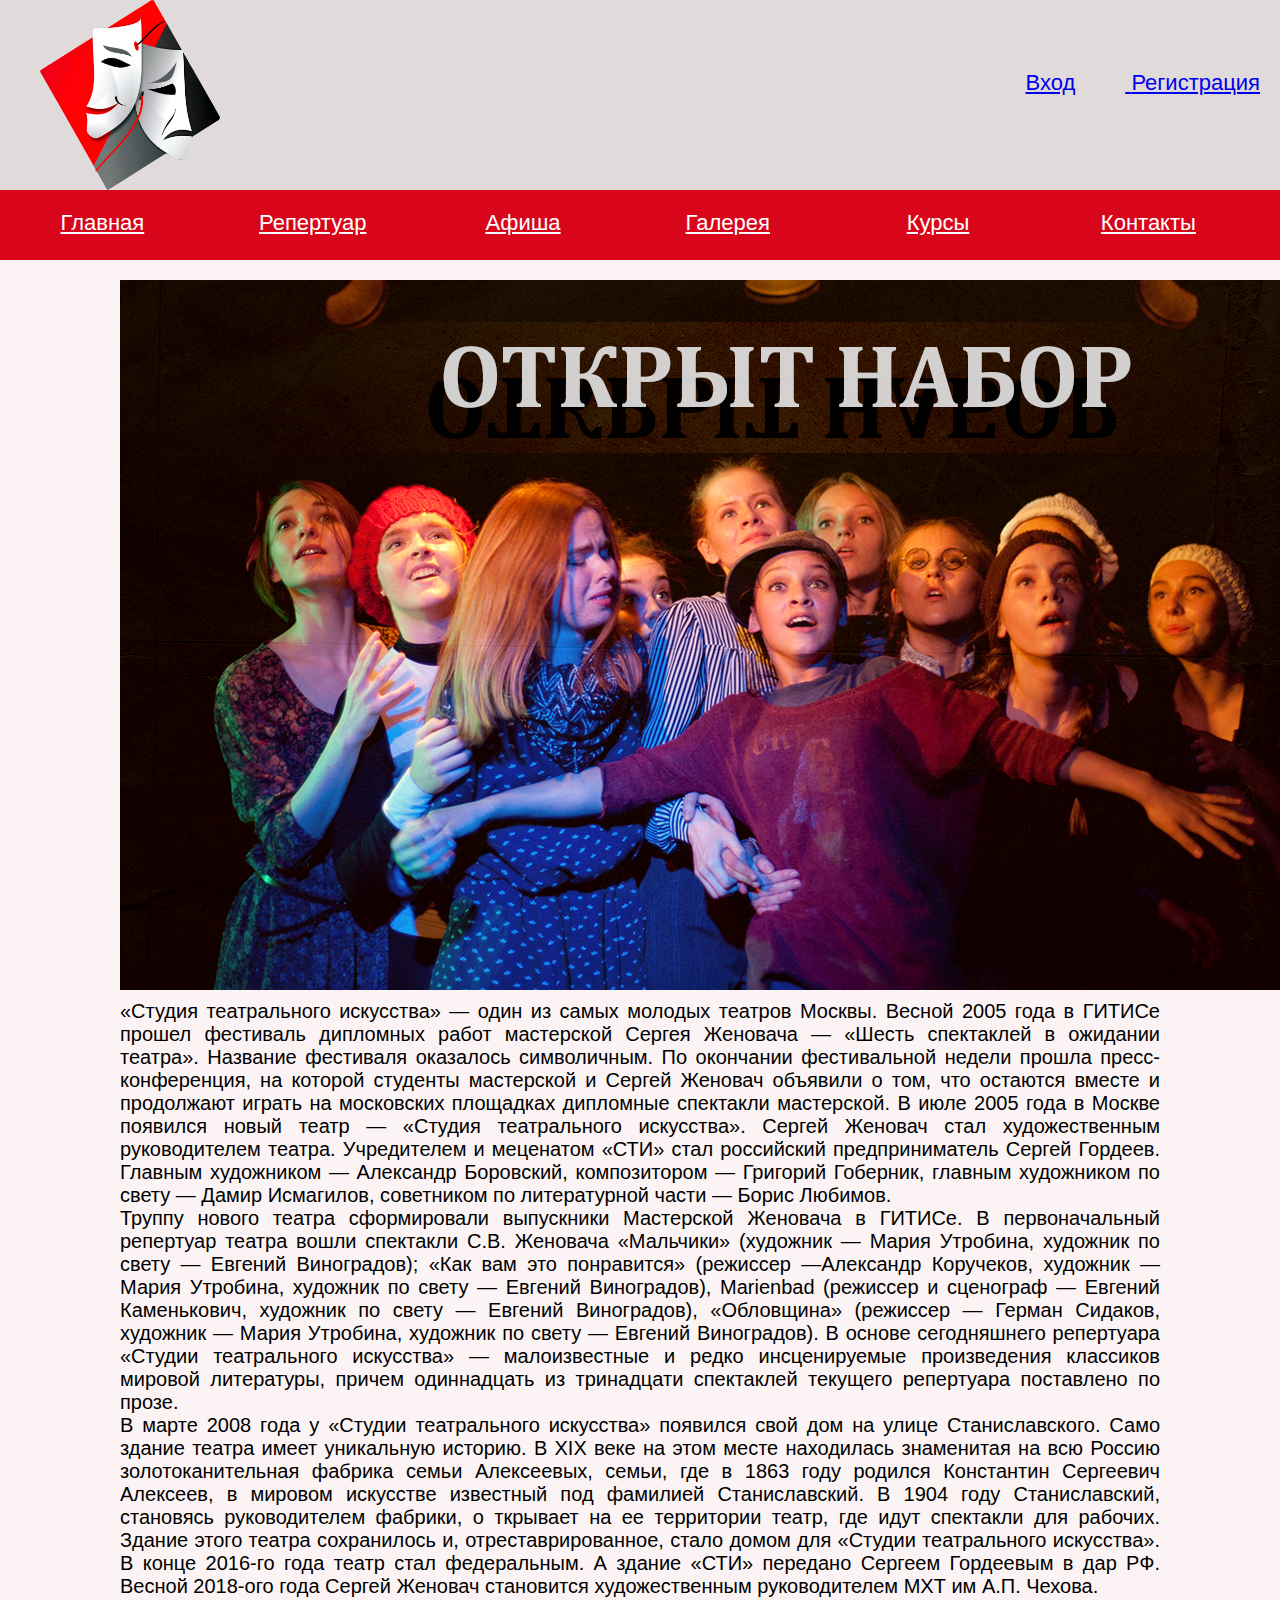
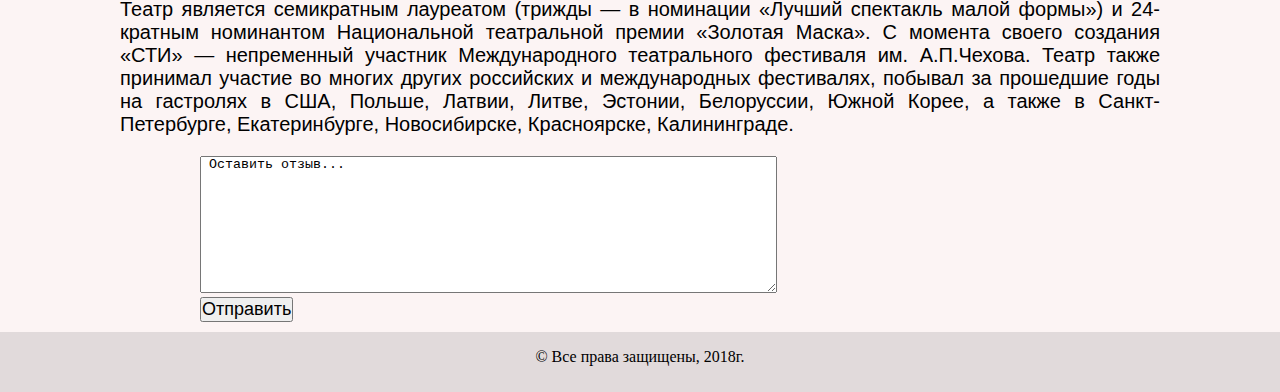
<file: teatr/index.html>
<!doctype html>
<html lang="en">
<head>
<meta charset="UTF-8">
<title>Главная</title>
<link rel="stylesheet" href="css/style.css">
<meta name="viewport" content="width=device-width, user-scalable=no, initial-scale=1.0, maximum-scale=1.0, minimum-scale=1.0">
</head>
<body>
<header>
<div class="logo">
<a href="index.html"><img src="images/log.png" 
width="180" height="190" alt="lorem"></a>
</div>
<div class="cab">
<a href="vhod.html"><span id="vhod">Вход</span>
<span id="reg.html">Регистрация</span>
</div>
</header>
<nav>
<ul id="nav1">
<ul>
		<li>
		<a href="index.html">Главная</a>
		</li>
		<li>
		<a href="reper.html">Репертуар</a>
		</li>
		<li>
		<a href="aficha.html">Афиша</a>
		<li>
		<a href="galer.html">Галерея</a>
		</li>
		<li>
		<a href="curs.html">Курсы</a>
		</li>
		<li>
		<a href="contact.html">Контакты</a>
		</li>
	</ul>
</nav>
<main>
<article>
<div class="img">
<img src="images/NABOR.png"> 
</div> 
<div class="text">
<p>«Студия театрального искусства» — один из самых молодых театров Москвы.
Весной 2005 года в ГИТИСе прошел фестиваль дипломных работ мастерской 
Сергея Женовача — «Шесть спектаклей в ожидании театра». Название фестиваля 
оказалось символичным. По окончании фестивальной недели прошла пресс-конференция,
 на которой студенты мастерской и Сергей Женовач объявили о том, что остаются вместе 
 и продолжают играть на московских площадках дипломные спектакли мастерской. В июле 2005 
 года в Москве появился новый театр — «Студия театрального искусства».  Сергей Женовач стал 
 художественным руководителем театра. Учредителем и меценатом «СТИ» стал российский предприниматель 
 Сергей Гордеев.  Главным художником  — Александр Боровский, композитором — Григорий Гоберник,
 главным художником по свету — Дамир Исмагилов, советником по литературной части — Борис Любимов.</p>
<p>Труппу нового театра сформировали выпускники Мастерской Женовача в ГИТИСе. В первоначальный
 репертуар театра вошли спектакли С.В. Женовача «Мальчики» (художник — Мария Утробина,
 художник по свету — Евгений Виноградов); «Как вам это понравится» (режиссер —Александр 
 Коручеков, художник —Мария Утробина, художник по свету — Евгений Виноградов), Marienbad 
 (режиссер и сценограф — Евгений Каменькович, художник по свету — Евгений Виноградов), 
 «Обловщина» (режиссер — Герман Сидаков, художник — Мария Утробина, художник по свету —
 Евгений Виноградов).
В основе сегодняшнего репертуара «Студии театрального искусства» — малоизвестные 
и редко инсценируемые произведения классиков мировой литературы, причем одиннадцать 
из тринадцати спектаклей текущего репертуара поставлено по прозе.</p>
<p>В марте 2008 года у «Студии театрального искусства» появился свой дом на улице
 Станиславского. Само здание театра имеет уникальную историю. В XIX веке на этом 
 месте находилась знаменитая на всю Россию золотоканительная фабрика семьи Алексеевых, 
 семьи, где в 1863 году родился Константин Сергеевич Алексеев, в мировом искусстве известный 
 под фамилией Станиславский. В 1904 году Станиславский, становясь руководителем фабрики, о
 ткрывает на ее территории театр, где идут спектакли для рабочих. Здание этого театра сохранилось 
 и, отреставрированное, стало домом для «Студии театрального искусства». В конце 2016-го года театр 
 стал федеральным. А здание «СТИ» передано Сергеем Гордеевым в дар РФ.  Весной 2018-ого года Сергей 
 Женовач становится художественным руководителем МХТ им А.П. Чехова.</p>
Театр является семикратным лауреатом (трижды — в номинации «Лучший спектакль малой формы») 
и 24-кратным номинантом Национальной театральной премии «Золотая Маска». С момента своего 
создания «СТИ» — непременный участник Международного театрального фестиваля им. А.П.Чехова. 
Театр также принимал участие во многих других российских и международных фестивалях, побывал 
за прошедшие годы на гастролях в США, Польше, Латвии, Литве, Эстонии, Белоруссии, Южной Корее, 
а также в Санкт-Петербурге, Екатеринбурге, Новосибирске, Красноярске, Калининграде.
</div>
</article>
<article>
<div class="form">
<p><textarea rows="9" cols="70"> Оставить отзыв...</textarea></P>
<button name="submit" type="submit">
<font size="4">Отправить</font>
</div>
<div class="cont"></div>
</article>
</main>
<footer>
<p>&copy; Все права защищены, 2018г.</p>
</footer>
</body>
</html>
</file>
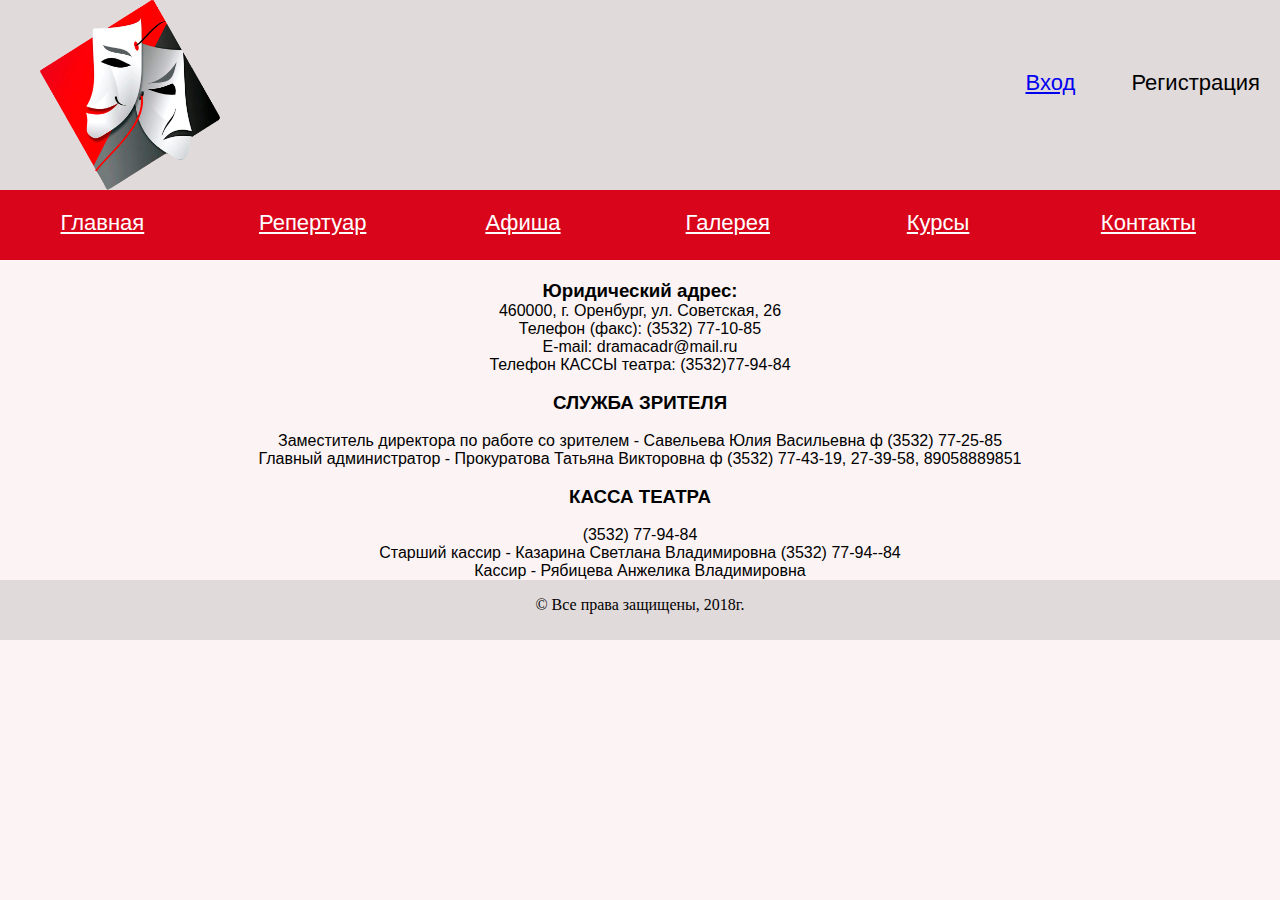
<file: teatr/contact.html>
<!doctype html>
<html lang="en">
<head>
<meta charset="UTF-8">
<title>Контакты</title>
<link rel="stylesheet" href="css/style.css">
<meta name="viewport" content="width=device-width, user-scalable=no, initial-scale=1.0, maximum-scale=1.0, minimum-scale=1.0">
</head>
<body>
<header>
<div class="logo">
<a href="index.html"><img src="images/log.png" 
width="180" height="190" alt="lorem"></a>
</div>
<div class="cab">
<a href="vhod.html"><span id="vhod">Вход</span></a>
<span id="reg.html">Регистрация</span>
</div>
</header>
<nav>
<ul id="nav1">
		<li>
		<a href="index.html">Главная</a>
		</li>
		<li>
		<a href="reper.html">Репертуар</a>
		</li>
		<li>
		<a href="aficha.html">Афиша</a>
		<li>
		<a href="galer.html">Галерея</a>
		</li>
		<li>
		<a href="curs.html">Курсы</a>
		</li>
		<li>
		<a href="contact.html">Контакты</a>
		</li>
	</ul>
</nav>
<main>

<center><h3>
Юридический адрес:</h3>
460000, г. Оренбург, ул. Советская, 26<br>
Телефон (факс): (3532) 77-10-85<br>
E-mail: dramacadr@mail.ru<br>
Телефон КАССЫ театра: (3532)77-94-84</center><br>
<div class="cont">


<center><h3>СЛУЖБА ЗРИТЕЛЯ</h3></center><br>
<center>Заместитель директора по работе со зрителем - Савельева Юлия Васильевна ф (3532) 77-25-85<br></center>
<center>Главный администратор - Прокуратова Татьяна Викторовна ф (3532) 77-43-19, 27-39-58, 89058889851<br></center>
<br><center><h3>КАССА ТЕАТРА</h3></center><br>
 <center>(3532) 77-94-84<br></center>
<center>Старший кассир - Казарина Светлана Владимировна  (3532) 77-94--84<br>
Кассир - Рябицева Анжелика Владимировна</center>

 
 
</div>

</main>
<div class="clear"></div>
<footer>
<p>&copy; Все права защищены, 2018г.</p>
</footer>
</body>
</html>
</file>
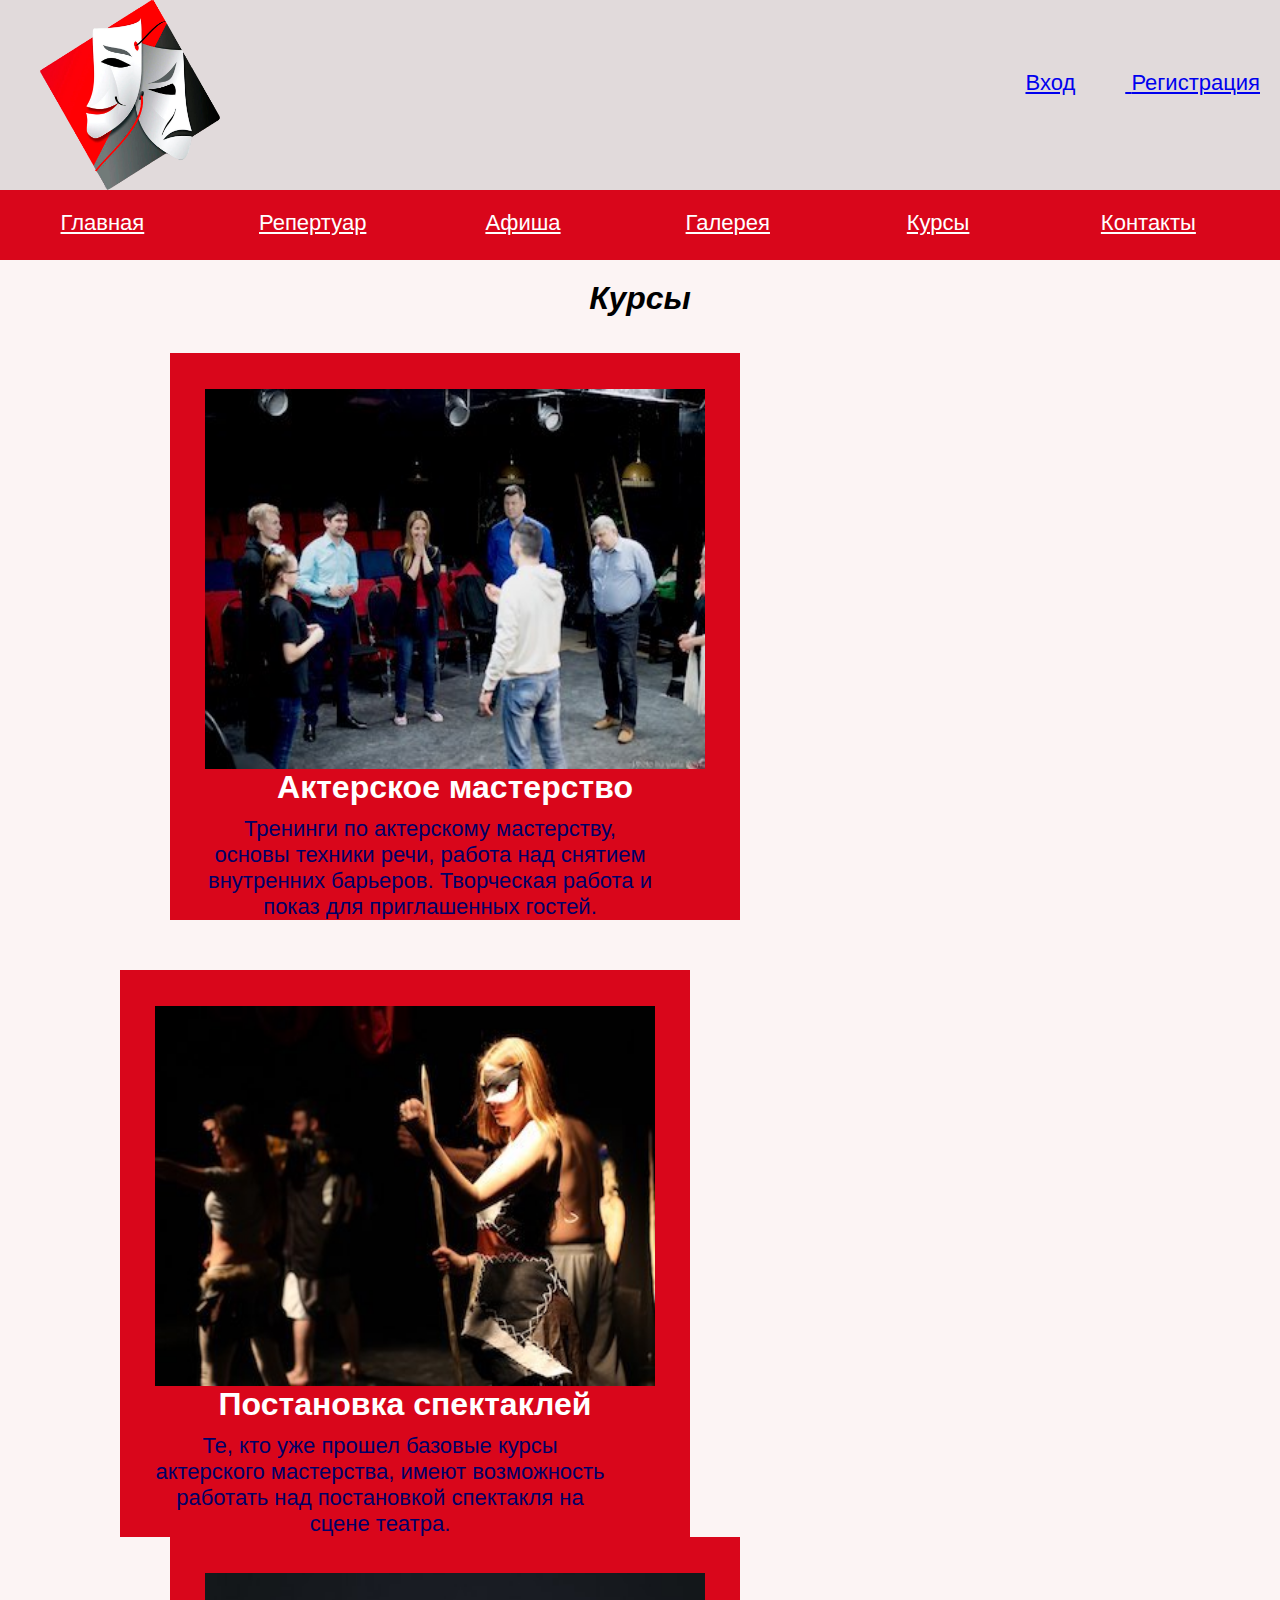
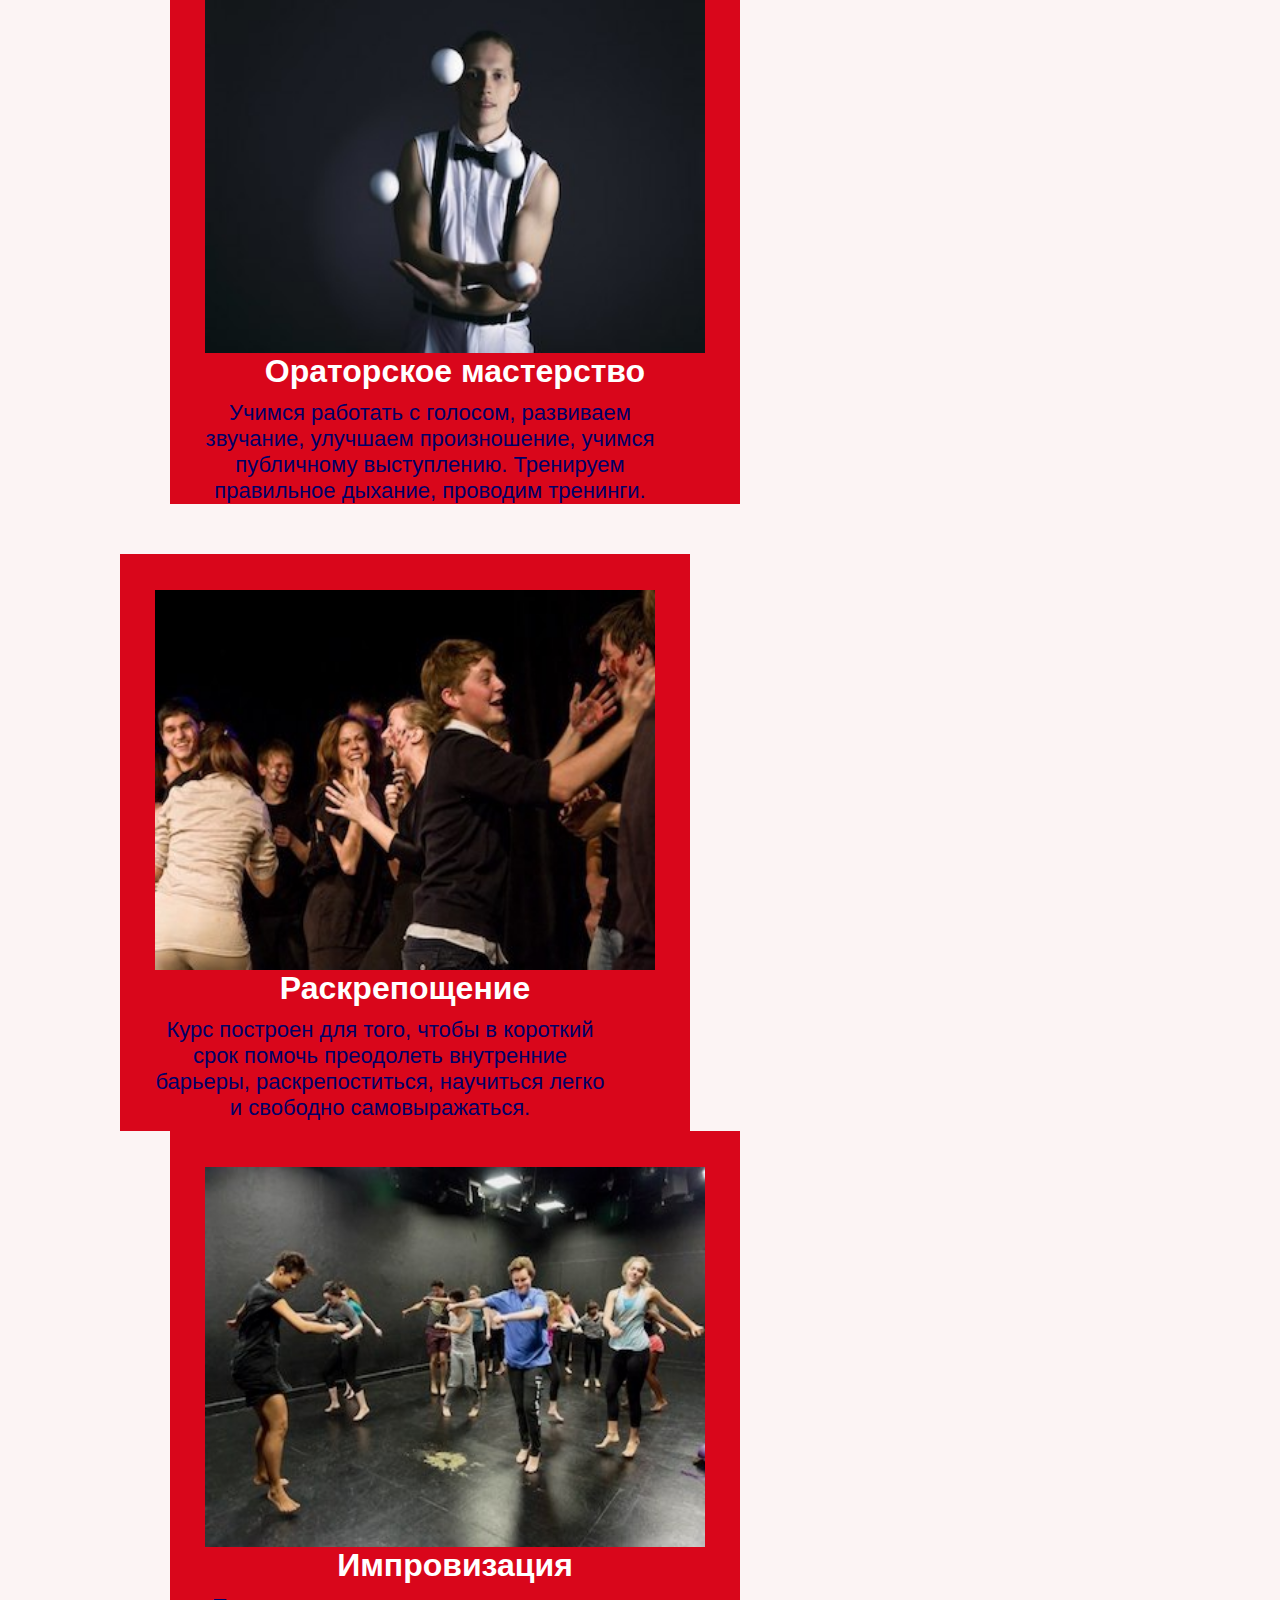
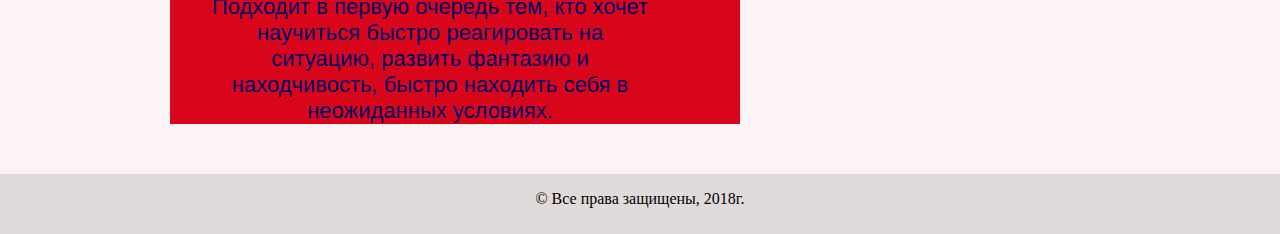
<file: teatr/curs.html>
<!doctype html>
<html lang="en">
<head>
<meta charset="UTF-8">
<title>Курсы</title>
<link rel="stylesheet" href="css/style.css">
<meta name="viewport" content="width=device-width, user-scalable=no, initial-scale=1.0, maximum-scale=1.0, minimum-scale=1.0">
</head>
<body>
<header>
<div class="logo">
<a href="index.html"><img src="images/log.png" 
width="180" height="190" alt="lorem"></a>
</div>
<div class="cab">
<a href="vhod.html"><span id="vhod">Вход</span>
<span id="reg.html">Регистрация</span>
</div>
</header>
<nav>
<ul id="nav1">
		<li>
		<a href="index.html">Главная</a>
		</li>
		<li>
		<a href="reper.html">Репертуар</a>
		</li>
		<li>
		<a href="aficha.html">Афиша</a>
		<li>
		<a href="galer.html">Галерея</a>
		</li>
		<li>
		<a href="curs.html">Курсы</a>
		</li>
		<li>
		<a href="contact.html">Контакты</a>
		</li>
	</ul>
</nav>
<main>
<article>
<center><i><h1>Курсы</h1></i></center><br><br>
<div class="img7"><br><br>
<img src="images/img7.jpg"  
width="500" height="380"> 
<center><h1>Актерское мастерство</h1></center>
 <p> Тренинги по актерскому мастерству, основы техники речи,
 работа над снятием внутренних барьеров. Творческая работа и показ для приглашенных гостей.</p></div>
</article>
<article>
<div class="img12"><br><br>
<img src="images/img12.jpg" 
width="500" height="380" ></a>
<center><h1>Постановка спектаклей</h1></center>
<p>Те, кто уже прошел базовые курсы актерского мастерства, имеют возможность работать над постановкой спектакля на сцене театра.
</p>
</div> 
</article>
<article>
<div class="img9"><br><br>
<img src="images/img9.jpg" 
width="500" height="380" ></a>
<center><h1>Ораторское мастерство</h1></center>
<p>Учимся работать с голосом, развиваем звучание, улучшаем произношение, учимся публичному выступлению. Тренируем правильное дыхание, проводим тренинги.</p>
</div>
 
</article>
<article>
<div class="img10"><br><br>
<img src="images/img10.jpg" 
width="500" height="380" ></a>
<center><h1>Раскрепощение</h1></center>
<p>Курс построен для того, чтобы в короткий срок помочь преодолеть внутренние барьеры, раскрепоститься, научиться легко и свободно самовыражаться.<p>

</div>

</article>
<article>
<div class="img11"><br><br>
<img src="images/img11.jpg" 
width="500" height="380" ></a>
<center><h1>Импровизация</h1></center>
<p>Подходит в первую очередь тем, кто хочет научиться быстро реагировать
 на ситуацию, развить фантазию и находчивость, быстро находить себя в неожиданных условиях.</p>
</div>
</article>

</main>
<footer>
<p>&copy; Все права защищены, 2018г.</p>
</footer>
</body>
</html>
</file>
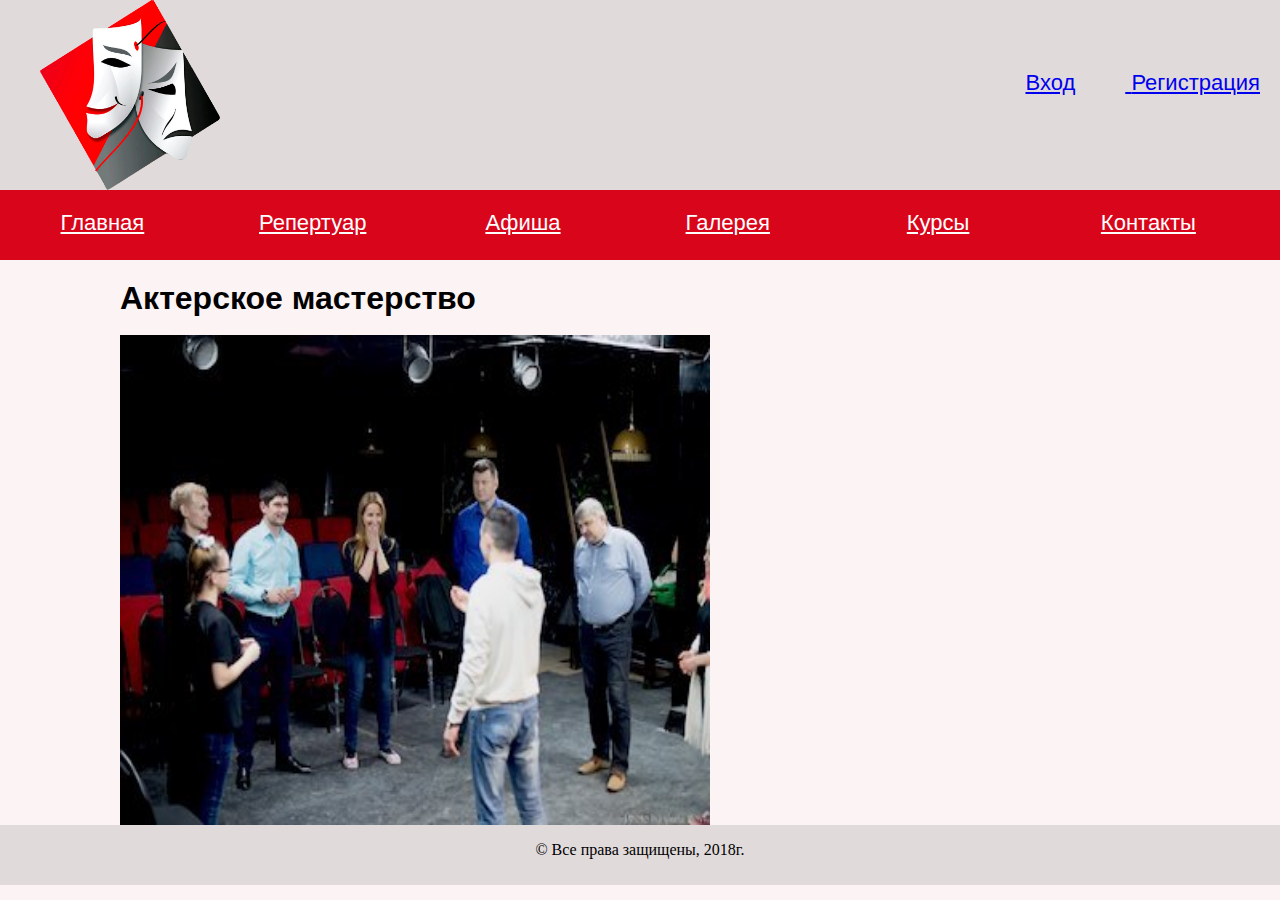
<file: teatr/curs_det1.html>
<!doctype html>
<html lang="en">
<head>
<meta charset="UTF-8">
<title>Главная</title>
<link rel="stylesheet" href="css/style.css">
<meta name="viewport" content="width=device-width, user-scalable=no, initial-scale=1.0, maximum-scale=1.0, minimum-scale=1.0">
</head>
<body>
<header>
<div class="logo">
<a href="index.html"><img src="images/log.png" 
width="180" height="190" alt="lorem"></a>
</div>
<div class="cab">
<a href="vhod.html"><span id="vhod">Вход</span>
<span id="reg.html">Регистрация</span>
</div>
</header>
<nav>
<ul id="nav1">
		<li>
		<a href="index.html">Главная</a>
		</li>
		<li>
		<a href="reper.html">Репертуар</a>
		</li>
		<li>
		<a href="aficha.html">Афиша</a>
		<li>
		<a href="galer.html">Галерея</a>
		</li>
		<li>
		<a href="curs.html">Курсы</a>
		</li>
		<li>
		<a href="contact.html">Контакты</a>
		</li>
	</ul>
</nav>
<main>
<h1> Актерское мастерство</h1><br>
<img src="images/img7.jpg" alt="" width="590" height="490" 
      border="0" >
</main>
<footer>
<p>&copy; Все права защищены, 2018г.</p>
</footer>
</body>
</html>
</file>
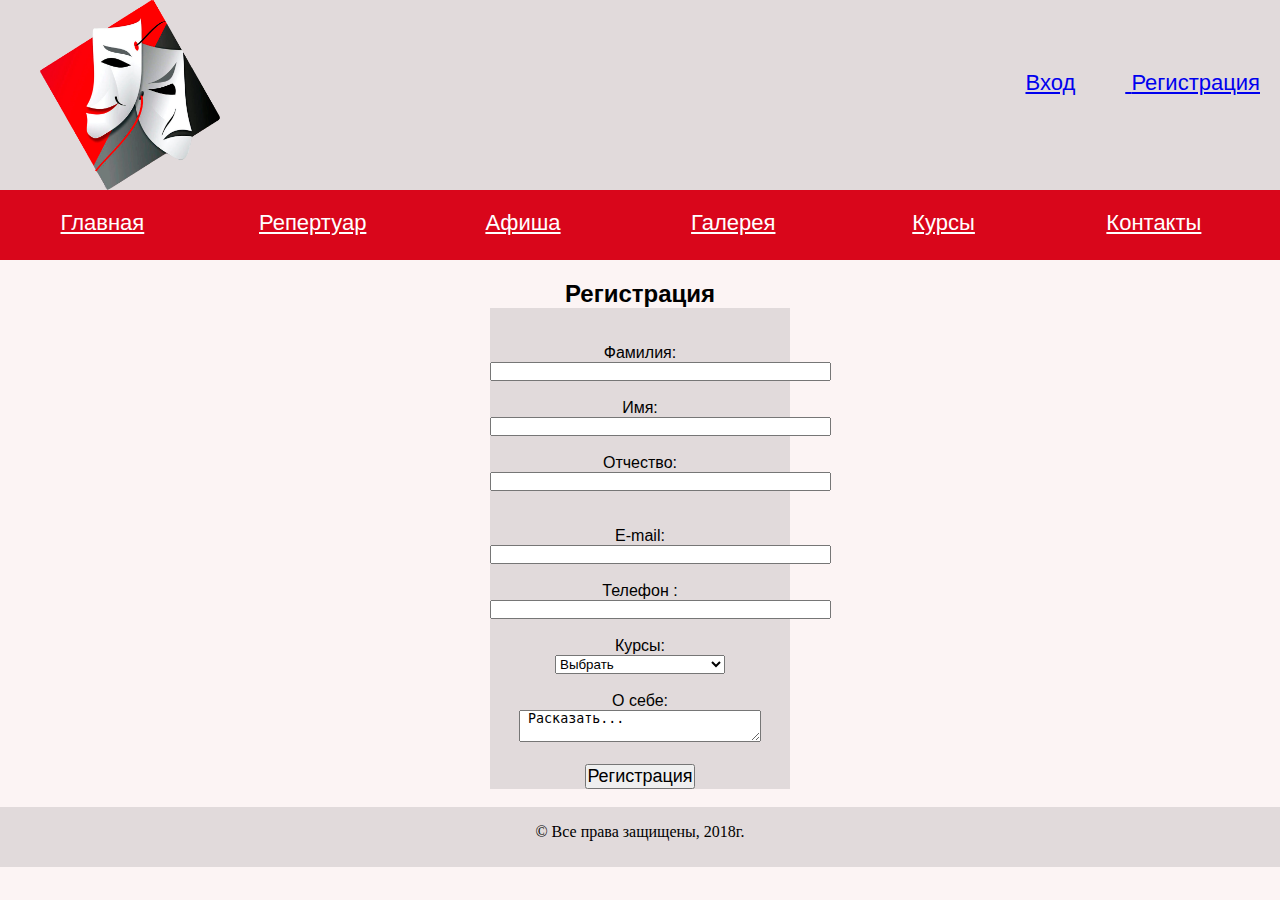
<file: teatr/reg.html>
<!doctype html>
<html lang="en">
<head>
<meta charset="UTF-8">
<title>Вход</title>
<link rel="stylesheet" href="css/style.css">
<meta name="viewport" content="width=device-width, user-scalable=no, initial-scale=1.0, maximum-scale=1.0, minimum-scale=1.0">
</head>
<body>
<header>
<div class="logo">
<a href="index.html"><img src="images/log.png" 
width="180" height="190" alt="lorem"></a>
</div>
<div class="cab">
<a href="vhod.html"><span id="vhod">Вход</span>
<span id="reg.html">Регистрация</span>
</div>
</header>
<nav>
<ul id="nav1">
		<li>
		<a href="index.html">Главная</a>
		</li>
		<li>
		<a href="reper.html">Репертуар</a>
		</li>
		<li>
		<a href="aficha.html">Афиша</a>
		</li>
		<li>
		<a href="galer.html">Галерея</a>
		</li>
		<li>
		<a href="curs.html">Курсы</a>
		</li>
		<li>
		<a href="contact.html">Контакты</a>
		</li>
	</ul>
</nav>
<main><center>
<H2 align="center"> 
 Регистрация <BR>
</H2>
<div class="form1">
<P>
<br><br>
<form name="form.html">
<span> Фамилия:</span><br>
<input type="password" name="text1" size="40"
 maxlength="90">
 <BR>
 <BR>
 <span>Имя:</span><br>
 <input type="password" name="text1" size="40"
  maxlength="90">		
<BR>
 <BR>

 <span>Отчество:</span><br>
<input type="password" name="text1" size="40"
 maxlength="90"><br>
 <BR>
 <BR>
 <span>E-mail:</span><br>
 <input type="password" name="text1" size="40"
  maxlength="90">	
<BR>
 <BR>

 <span>Телефон :</span><br>
<input type="password" name="text1" size="40"
 maxlength="90">
 <BR>
 <BR>

 <span> Курсы:</span><br>
<select >
<option>Выбрать</option>
  <option>Актерское мастерство</option>
  <option>Постановка спектаклей</option>
  <option>Ораторское мастерство</option>
</select><br><br>		
<span> О себе:</span><br>
 <div class="form2">
<p><textarea rows="2" cols="28"> Расказать...</textarea></P><br>
</div>

  <button name="submit" type="submit">
   <font size="4">Регистрация </font>
   <br>

</center><br></div>

</main>
<footer>
<p>&copy; Все права защищены, 2018г.</p>
</footer>
</body>
</html>
</file>
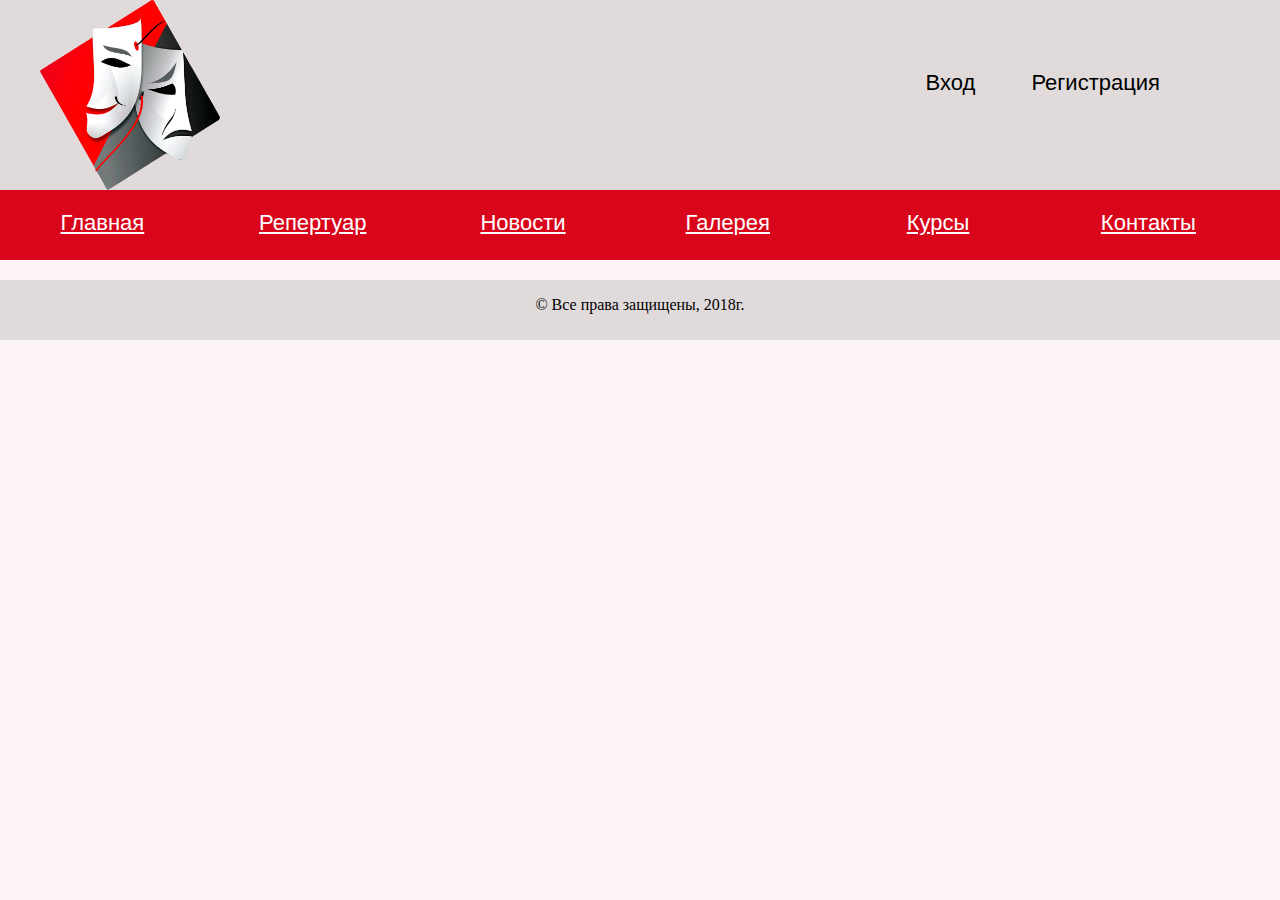
<file: teatr/reper_detal.html>
<!doctype html>
<html lang="en">
<head>
<meta charset="UTF-8">
<title>Главная</title>
<link rel="stylesheet" href="css/style.css">
<meta name="viewport" content="width=device-width, user-scalable=no, initial-scale=1.0, maximum-scale=1.0, minimum-scale=1.0">
</head>
<body>
<header>
<div class="logo">
<a href="index.html"><img src="images/log.png" 
width="180" height="190" alt="lorem"></a>
</div>
<div class="cab">
<span id="vhod">Вход</span>
<span id="reg">Регистрация</span>
</div>
</header>
<nav>
<ul id="nav1">
		<li>
		<a href="index.html">Главная</a>
		</li>
		<li>
		<a href="reper.html">Репертуар</a>
		</li>
		<li>
		<a href="nov.html">Новости</a>
		<li>
		<a href="galer.html">Галерея</a>
		</li>
		<li>
		<a href="curs.html">Курсы</a>
		</li>
		<li>
		<a href="contact.html">Контакты</a>
		</li>
	</ul>
</nav>
<main>


</main>
<footer>
<p>&copy; Все права защищены, 2018г.</p>
</footer>
</body>
</html>
</file>
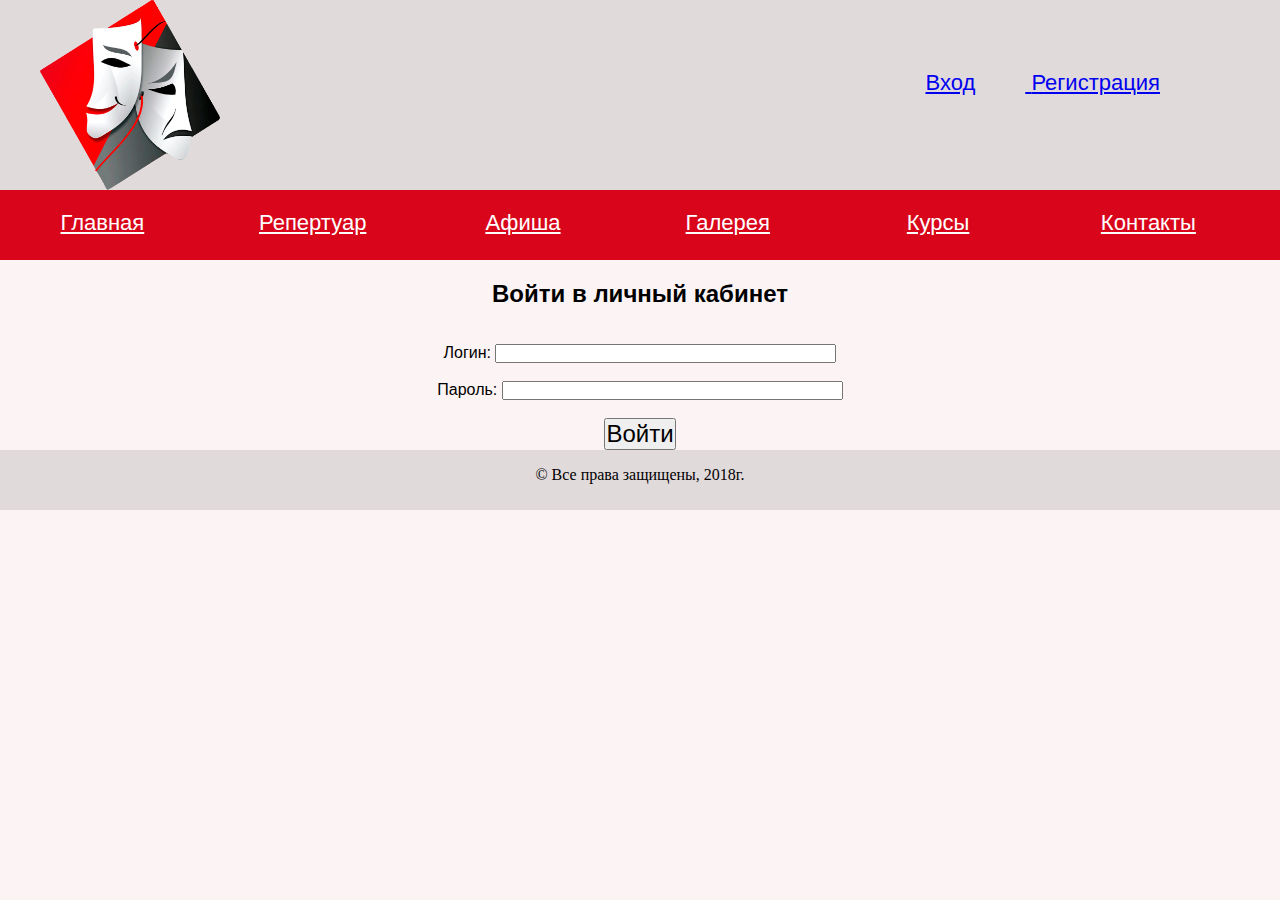
<file: teatr/vhod.html>
<!doctype html>
<html lang="en">
<head>
<meta charset="UTF-8">
<title>Вход</title>
<link rel="stylesheet" href="css/style.css">
<meta name="viewport" content="width=device-width, user-scalable=no, initial-scale=1.0, maximum-scale=1.0, minimum-scale=1.0">
</head>
<body>
<header>
<div class="logo">
<a href="index.html"><img src="images/log.png" 
width="180" height="190" alt="lorem"></a>
</div>
<div class="cab">
<a href="vhod.html"><span id="vhod">Вход</span>
<span id="reg">Регистрация</span>
</div>
</header>
<nav>
<ul id="nav1">
		<li>
		<a href="index.html">Главная</a>
		</li>
		<li>
		<a href="reper.html">Репертуар</a>
		</li>
		<li>
		<a href="aficha.html">Афиша</a>
		<li>
		<a href="galer.html">Галерея</a>
		</li>
		<li>
		<a href="curs.html">Курсы</a>
		</li>
		<li>
		<a href="contact.html">Контакты</a>
		</li>
	</ul>
</nav>
<main><center>
<H2 align="center"> 
 Войти в личный кабинет <BR>
</H2>
<P>
<br><br>
<form name="form.html">


 Логин:
<input type="password" name="text1" size="40"
 maxlength="90">
 <BR>
 <BR>
 Пароль:
 <input type="password" name="text1" size="40"
  maxlength="90">	<br>	
<br><button name="submit" type="submit">
   <font size="5">Войти </font>


</center>
</main>
<footer>
<p>&copy; Все права защищены, 2018г.</p> 

</footer>
</body>
</html>
</file>
<file: teatr/css/style.css>
header, nav, main, article, footer, h1, h2, h3, div, logo, img,text, form, cont, vhod,reg
{display:block;}
*{
margin:0px;	
padding:0px;
}
body
{
background:#FCF4F4;
}
header
{
height: 190px;
width:100%; 
background-color:#E1DADB;
}
.logo
{
float: left;
margin-left: 40px;
}
.cab
{
float:right;
margin-right:20px;
margin-top:70px;
font-family: Arial;
font-size: 22px;
}
 #vhod 
{
padding-right: 50px;	
}
 #reg 
{
padding-right: 100px;	
}
nav 
{
width:100%;
float:left;	
background: #D9061B;
height: 70px;
font-size:22px;	
}


#nav1 li
{
padding-top: 20px;
display: inline-block;
width: 16%;
text-align: center;	
}
#nav1 li a 
{
color: #fff;
font-family: Arial;
}
main
{
background:#FCF4F4;
font-family:Arial;
margin:90px 120px auto 120px;

}
.text
{
padding:10px 0;
font-size:20px;
text-align:justify;
}
.form
{
padding: 10px 80px;
}
footer {clear:both;}
footer
{
height: 60px;
background-color:#E1DADB;
text-align: center;
}
footer p 
{
margin:0;
padding-top: 16px;
}
.img1
{
float:left;	
padding-top:20px;
	
}
.img1 h1
{
padding-top:10px;
}
.img2
{
float:left;	
padding: 20px 35px 0 35px;

	
}
.img2 h1
{
padding-top:10px;
	
}
.img3
{
float:left;
padding-top:20px;
		
}
.img3 h1
{
padding-top:10px;
}
.img4
{
float:left;
padding-top:20px;	

}
.img4 h1
{
	padding-top:10px;
}
.img5
{
float:left;	
padding: 0 35px 0 35px;
padding-top:20px;
padding-bottom:20px;

}
.img5 h1
{
padding-top:10px;
}
.img6
{
float:left;	
padding-top:20px;
	
}
.img6 h1
{
padding-top:10px;
}
.img8 h1
{
padding-bottom:10px;
}
.opis1
{
float:left;
text-align:justify;
padding-left: 450px;
padding-bottom: 65px;
margin-top: -280px;
}		

.opis11
{

text-align:justify;
padding-left: 450px;
padding-bottom: 65px;
margin-top: -170px;
}
.img7
{
float:left;
padding: 0 35px 0 35px;	
background-color:#D9061B;
margin: 0 50px 50px;


}
.img7 p
{
padding-top:10px;
font-size:22px;
color:#000066;
padding-right:20px;
width: 450px;
text-align:center;
}
.img7 h1
{
color:#ffffff;	
}
.img12
{
float:left;	
padding: 0 35px 0 35px;	
background-color:#D9061B;	
}
.img12 p
{
padding-top:10px;
font-size:22px;
color:#000066;
padding-right:20px;
width: 450px;
text-align:center;
}
.img12 h1
{
color:#ffffff;	
}
.img9
{
float:left;	
padding: 0 35px 0 35px;
background-color:#D9061B;
margin: 0 50px 50px;		
}
.img9 p
{
padding-top:10px;
font-size:22px;
color:#000066;
padding-right:20px;
width: 450px;
text-align:center;
}
.img9 h1
{
color:#ffffff;	
}
.img10
{
float:left;
padding: 0 35px 0 35px;	
background-color:#D9061B;	
}
.img10 p
{
padding-top:10px;
font-size:22px;
color:#000066;
padding-right:20px;
width: 450px;
text-align:center;
}
.img10 h1
{
color:#ffffff;	
}
.img11
{
float:left;	
padding: 0 35px 0 35px;
background-color:#D9061B;
margin: 0 50px 50px;		
}
.img11 p
{
padding-top:10px;
font-size:22px;
color:#000066;
padding-right:20px;
width: 450px;
text-align:center;
}
.img11 h1
{
color:#ffffff;}

.clear
{
clear:both;	
}
.form1
{
width:300px;	
background-color:#E1DADB;
}
</file>
